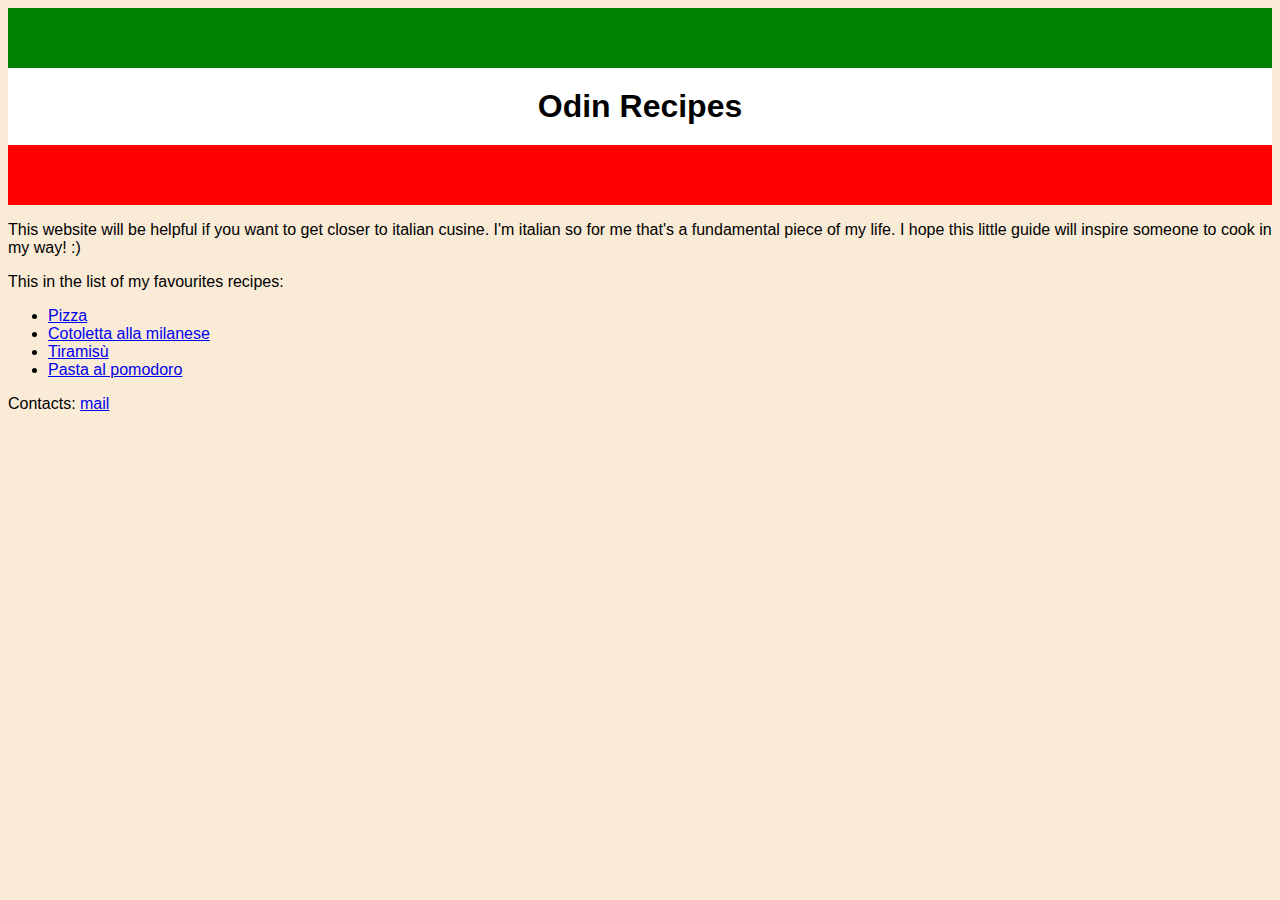
<file: index.html>
<!DOCTYPE html>
<html lang="en">
<head>
    <meta charset="UTF-8">
    <meta name="viewport" content="width=device-width, initial-scale=1.0">
    <title>Document</title>
    <link rel="stylesheet" href="style.css">
</head>
<body>
    <h1 class="green-flag"> </h1>
    <h1 class="white-flag">Odin Recipes</h1>
    <h1 class="red-flag"> </h1>
    
    <p>This website will be helpful if you want to get closer to italian cusine. I'm italian so for me that's
        a fundamental piece of my life. I hope this little guide will inspire someone to cook in my way! :)
    </p>
    <p>This in the list of my favourites recipes:</p>
    <ul>
        <li><a href="recipes/pizza.html">Pizza</a></li>
        <li><a href="recipes/cotoletta-alla-milanese.html">Cotoletta alla milanese</a></li>
        <li><a href="recipes/tiramisu.html">Tiramisù</a></li>
        <li><a href="recipes/pasta-al-pomodoro.html">Pasta al pomodoro</a></li>
    </ul>

    <p>Contacts: <a href="contacts.html">mail
    </a>
    </p>
</body>
</html>
</file>
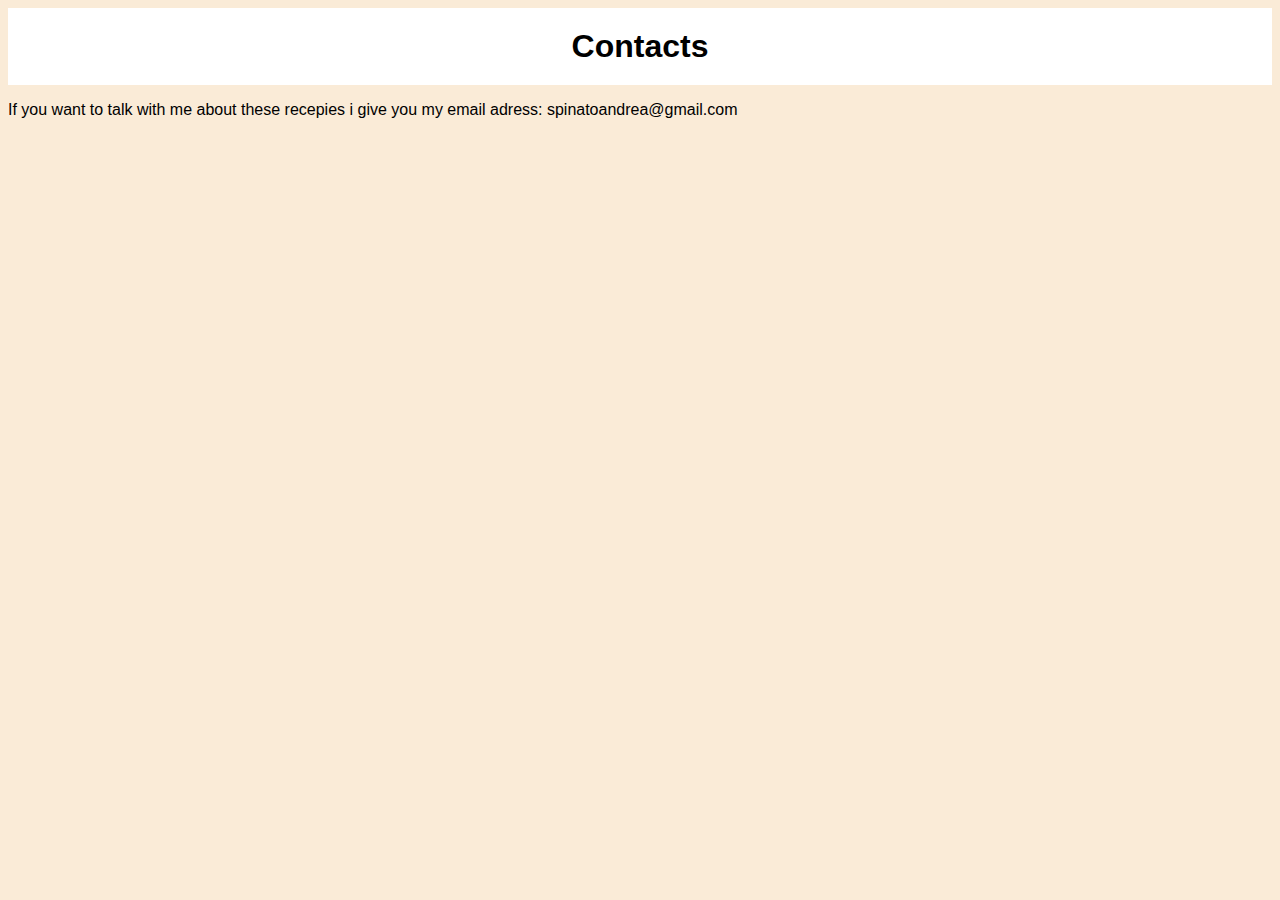
<file: contacts.html>
<!DOCTYPE html>
<html lang="en">
<head>
    <meta charset="UTF-8">
    <meta name="viewport" content="width=device-width, initial-scale=1.0">
    <title>Contacts</title>
    <link rel="stylesheet" href="style.css">
</head>
<body>
    <h1 class="white-flag">Contacts</h1>

    <p>
        If you want to talk with me about these recepies i give you my email adress: spinatoandrea@gmail.com
    </p>
</body>
</html>
</file>
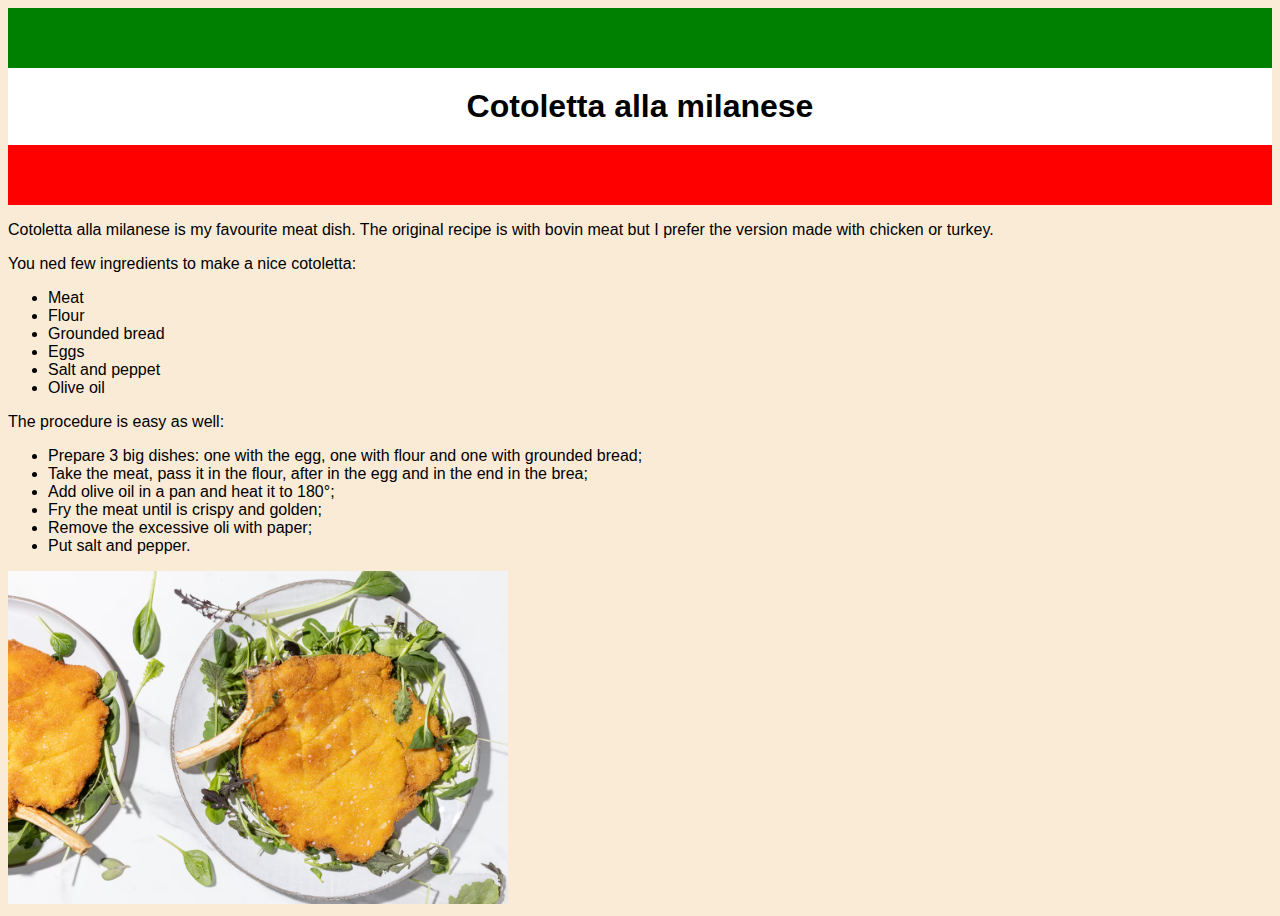
<file: recipes/cotoletta-alla-milanese.html>
<!DOCTYPE html>
<html lang="en">
<head>
    <meta charset="UTF-8">
    <meta name="viewport" content="width=device-width, initial-scale=1.0">
    <title>Cotoletta alla milanese</title>
    <link rel="stylesheet" href="../style.css">
</head>
<body>
    <h1 class="green-flag"> </h1>
    <h1 class="white-flag">Cotoletta alla milanese</h1>
    <h1 class="red-flag"> </h1>

    <p>
        Cotoletta alla milanese is my favourite meat dish. The original recipe is with bovin meat but I prefer 
        the version made with chicken or turkey.
    </p>

    <p>
        You ned few ingredients to make a nice cotoletta:
        <ul>
            <li>Meat</li>
            <li>Flour</li>
            <li>Grounded bread</li>
            <li>Eggs</li>
            <li>Salt and peppet</li>
            <li>Olive oil</li>
        </ul>
    </p>

    <p>
        The procedure is easy as well:
        <ul>
            <li>Prepare 3 big dishes: one with the egg, one with flour and one with grounded bread;</li>
            <li>Take the meat, pass it in the flour, after in the egg and in the end in the brea;</li>
            <li>Add olive oil in a pan and heat it to 180°;</li>
            <li>Fry the meat until is crispy and golden;</li>
            <li>Remove the excessive oli with paper;</li>
            <li>Put salt and pepper.</li>
        </ul>
    </p>

    <img src="recipes-imgs/cotolettaallamilanese-img.avif" alt="cotoletta">
</body>
</html>
</file>
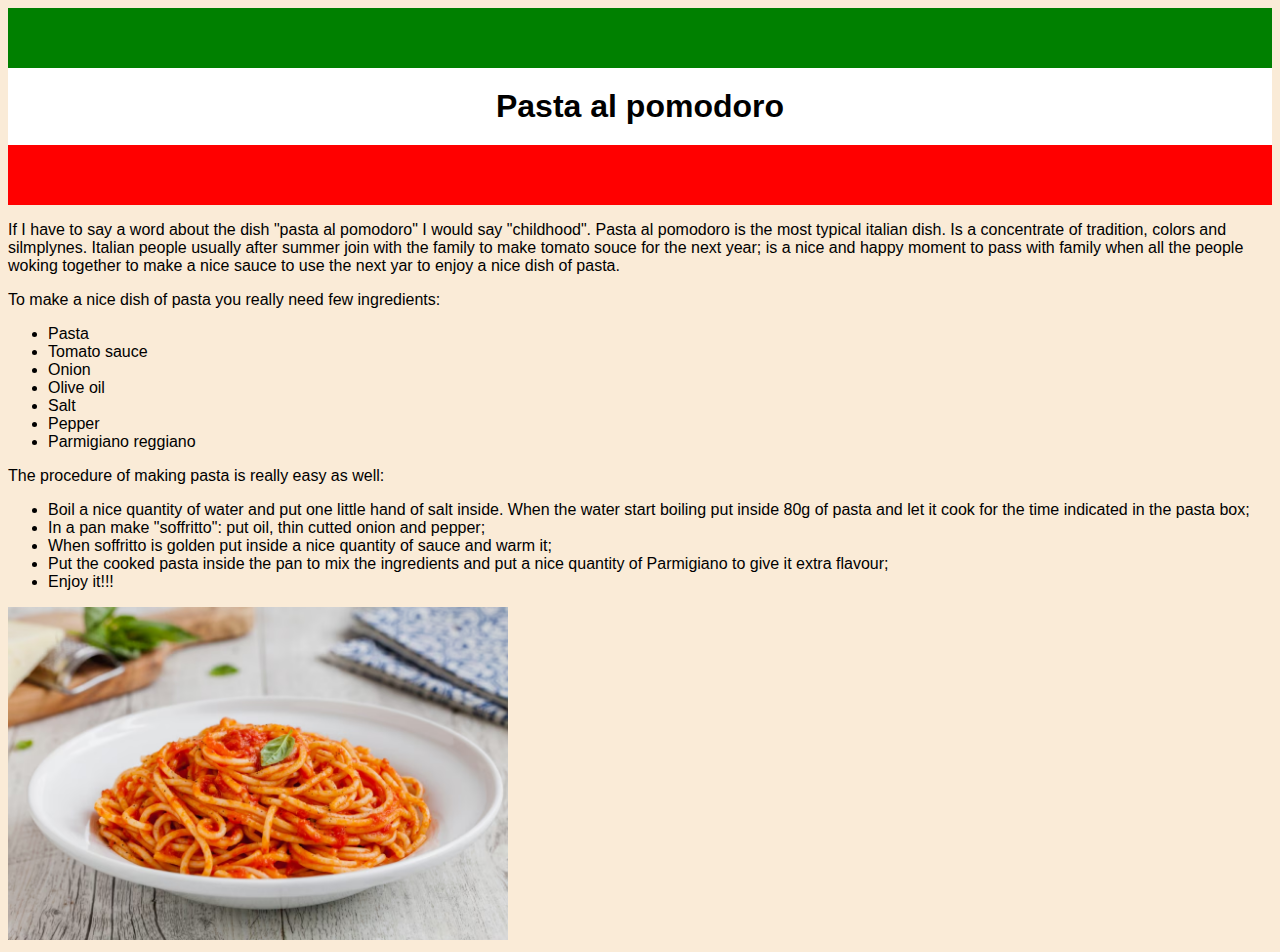
<file: recipes/pasta-al-pomodoro.html>
<!DOCTYPE html>
<html lang="en">
<head>
    <meta charset="UTF-8">
    <meta name="viewport" content="width=device-width, initial-scale=1.0">
    <title>Pasta al pomodoro</title>
    <link rel="stylesheet" href="../style.css">
</head>
<body>
    <h1 class="green-flag"> </h1>
    <h1 class="white-flag">Pasta al pomodoro</h1>
    <h1 class="red-flag"> </h1>
    <p>
        If I have to say a word about the dish "pasta al pomodoro" I would say "childhood". Pasta al pomodoro is the most
        typical italian dish. Is a concentrate of tradition, colors and silmplynes. Italian people usually after summer join with 
        the family to make tomato souce for the next year; is a nice and happy moment to pass with family when all the people woking 
        together to make a nice sauce to use the next yar to enjoy a nice dish of pasta. 
    </p>

    <p>
        To make a nice dish of pasta you really need few ingredients:
    </p>

    <ul>
        <li>Pasta</li>
        <li>Tomato sauce</li>
        <li>Onion</li>
        <li>Olive oil</li>
        <li>Salt</li>
        <li>Pepper</li>
        <li>Parmigiano reggiano</li>
    </ul>

    <p>
        The procedure of making pasta is really easy as well:
    </p>

    <ul>
        <li>Boil a nice quantity of water and put one little hand of salt inside. When the water start boiling put inside 80g of pasta and 
            let it cook for the time indicated in the pasta box;</li>
        <li>In a pan make "soffritto": put oil, thin cutted onion and pepper;</li>
        <li>When soffritto is golden put inside a nice quantity of sauce and warm it;</li>
        <li>Put the cooked pasta inside the pan to mix the ingredients and put a nice quantity of Parmigiano to give it extra flavour;</li>
        <li>Enjoy it!!!</li>
    </ul>

    <img src="recipes-imgs/pasta-pomodoro.avif" alt="Pasta al pomodoro">
</body>
</html>
</file>
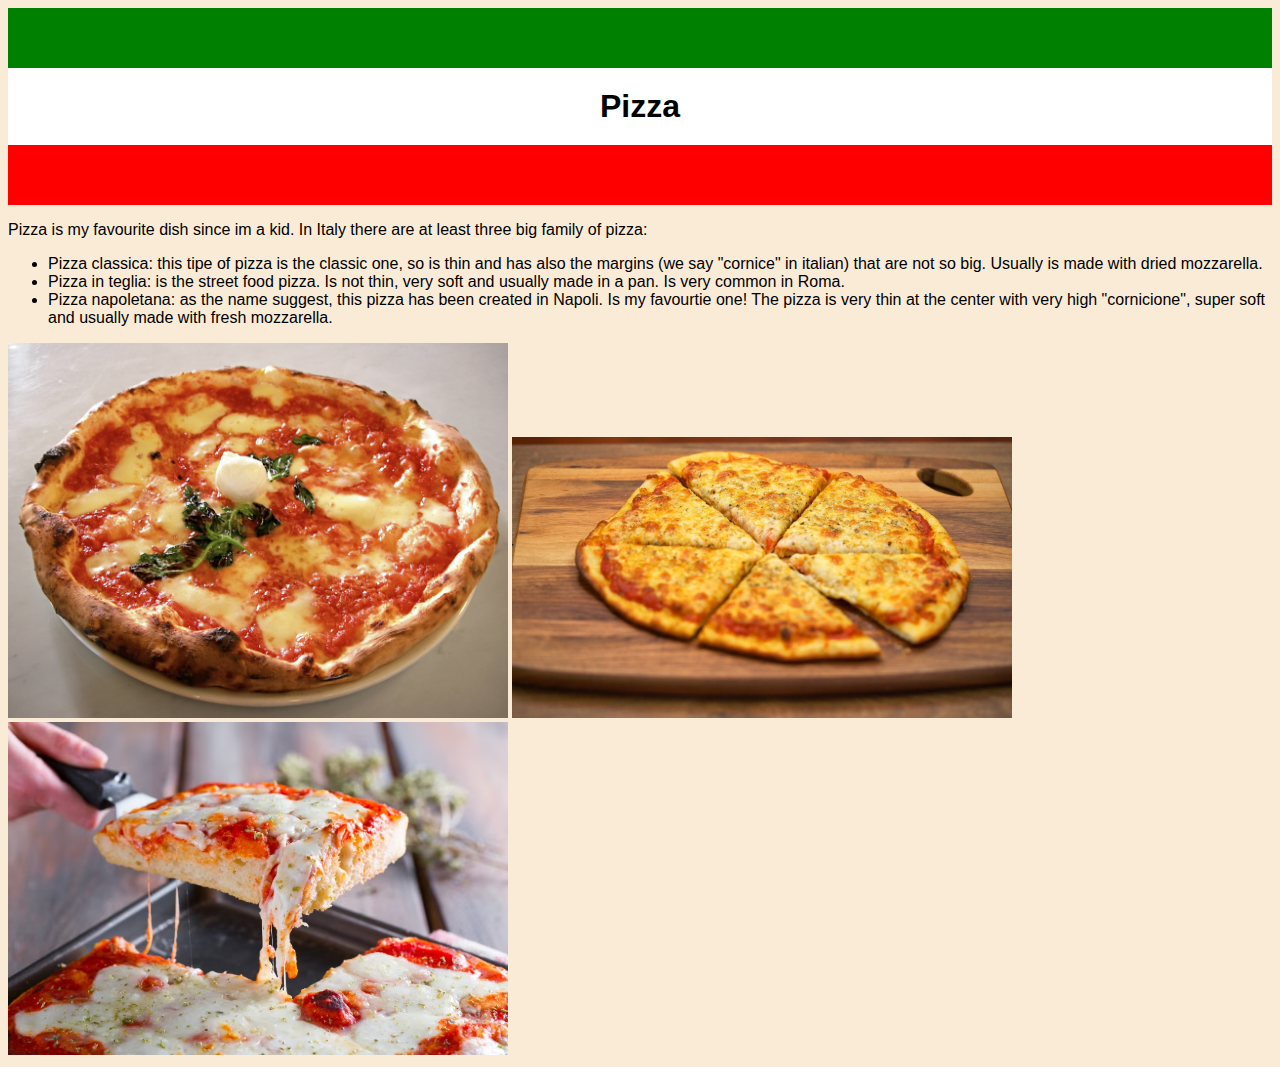
<file: recipes/pizza.html>
<!DOCTYPE html>
<html lang="en">
<head>
    <meta charset="UTF-8">
    <meta name="viewport" content="width=device-width, initial-scale=1.0">
    <title>Pizza</title>
    <link rel="stylesheet" href="../style.css">
</head>
<body>
    <h1 class="green-flag"></h1>
    <h1 class="white-flag">Pizza</h1>
    <h1 class="red-flag"></h1>

    <p>Pizza is my favourite dish since im a kid. In Italy there are at least three big family of pizza:</p>
    <ul>
        <li>Pizza classica: this tipe of pizza is the classic one, so is thin and has also the margins (we say "cornice"
            in italian) that are not so big. Usually is made with dried mozzarella. 
        <li>Pizza in teglia: is the street food pizza. Is not thin, very soft and usually made in a pan. Is very 
            common in Roma.
        </li>
        <li>Pizza napoletana: as the name suggest, this pizza has been created in Napoli. Is my favourtie one! 
            The pizza is very thin at the center with very high "cornicione", super soft and usually made with fresh mozzarella.
        </li>
    </ul>

    <img src="recipes-imgs/pizza-napoletana.jpg" alt="pizza napoletana">
    <img src="recipes-imgs/pizza-standard.jpg" alt="pizza standard">
    <img src="recipes-imgs/pizza-teglia.avif" alt="pizza in teglia">

</body>
</html>
</file>
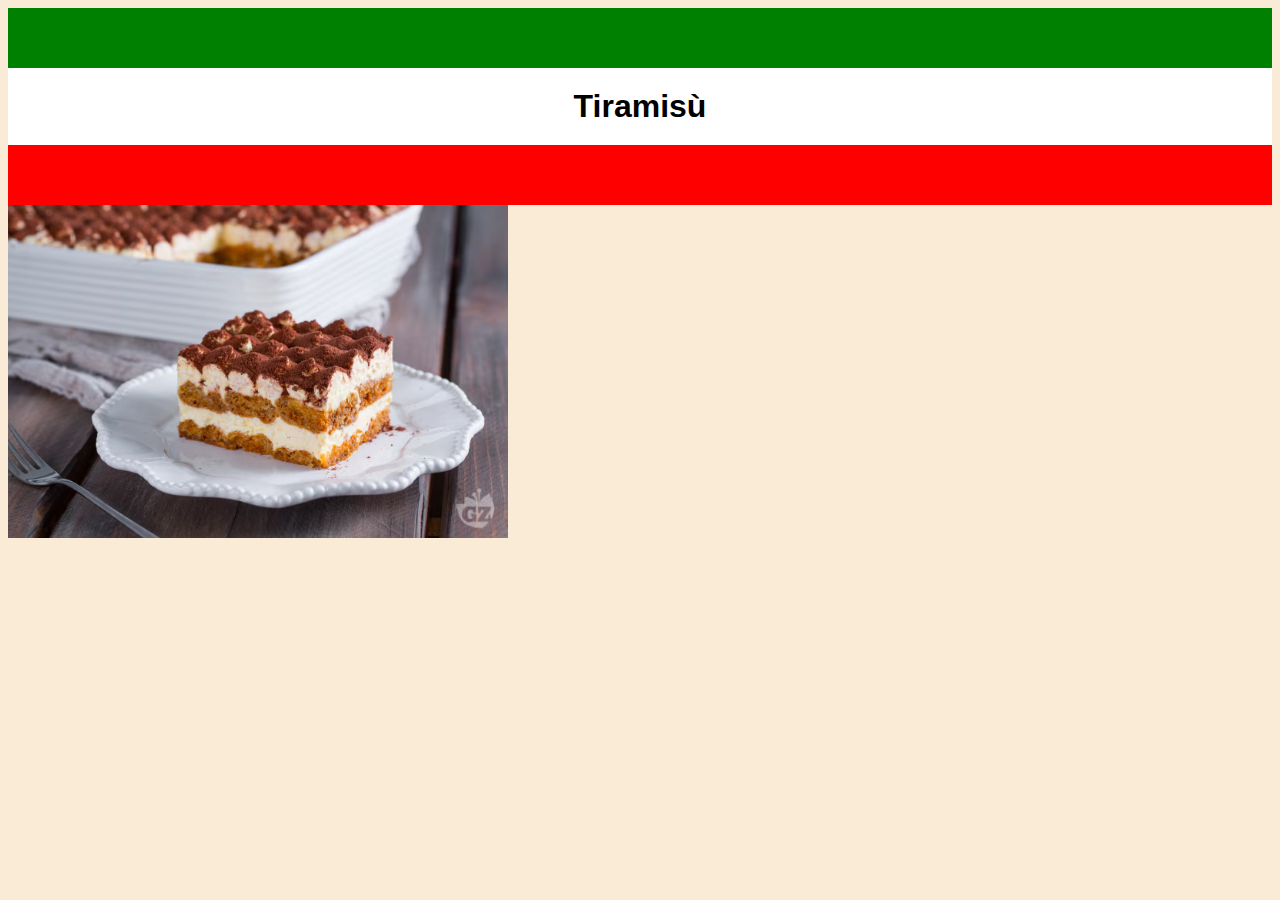
<file: recipes/tiramisu.html>
<!DOCTYPE html>
<html lang="en">
<head>
    <meta charset="UTF-8">
    <meta name="viewport" content="width=device-width, initial-scale=1.0">
    <title>Tiramisù</title>
    <link rel="stylesheet" href="../style.css">
</head>
<body>
   
    <h1 class="green-flag"> </h1>
    <h1 class="white-flag">Tiramisù</h1>
    <h1 class="red-flag"> </h1>

    <img src="recipes-imgs/tiramisu-img.avif" alt="tiramisu">
</body>
</html>
</file>
<file: style.css>
* {
    box-sizing: border-box;
    background-color: antiquewhite;
    font-family: Verdana, Geneva, Tahoma, sans-serif;
}

img {
    text-align: center;
    width: 500px;
    height: auto;
}

h1 {
    text-align: center;
    padding: 20px;
    margin: 0px;
}

.green-flag {
    background-color: green;
    padding: 30px;
}

.white-flag {
    background-color: white;
}

.red-flag {
    background-color: red;
    padding: 30px;
}
</file>
